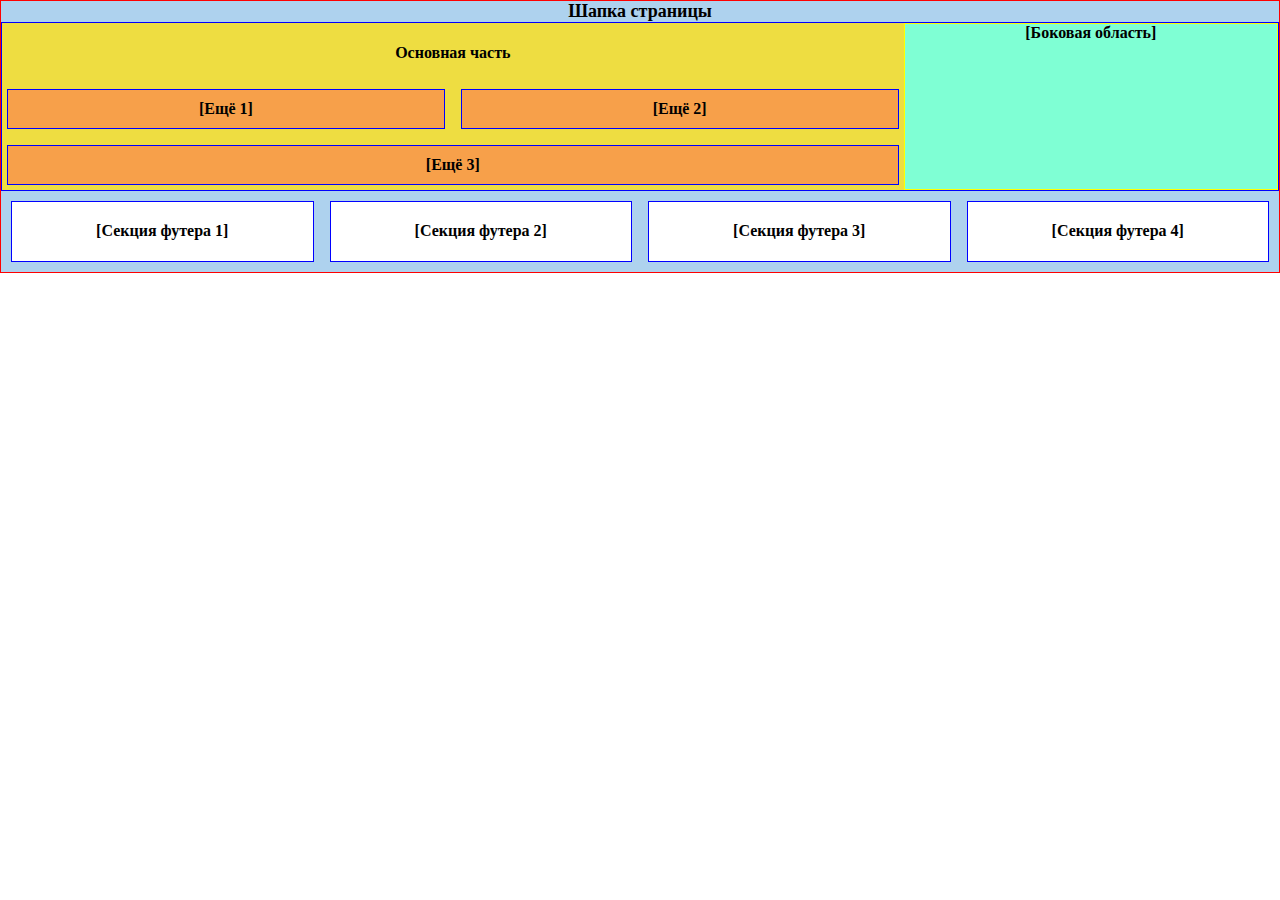
<file: Index.html>
<!DOCTYPE html>
<html lang="en">
<head>
    <meta charset="UTF-8">
    <meta http-equiv="X-UA-Compatible" content="IE=edge">
    <meta name="viewport" content="width=device-width, initial-scale=1.0">
    <link rel="stylesheet" href="style/normolize.css">
    <link rel="stylesheet" href="style/style.css">
    <title>Document</title>
</head>
<body>
<div class="container">
    <header class="header">Шапка страницы</header>
    <main class="main">
        <h4 class="h4">Основная часть</h4>
     <div class="section">
        <div class="none">[Ещё 1]</div>   
        <div class="none">[Ещё 2]</div> 
        <div class="none none_big">[Ещё 3]</div>
     </div>  
     <p class="side-part">[Боковая область]</p>
    </main> 
    <footer class="footer">
        <div class="bottom">[Секция футера 1]</div>
        <div class="bottom">[Секция футера 2]</div>
        <div class="bottom">[Секция футера 3]</div>
        <div class="bottom">[Секция футера 4]</div>
    </footer>
</div>
</body>
</html>
</file>
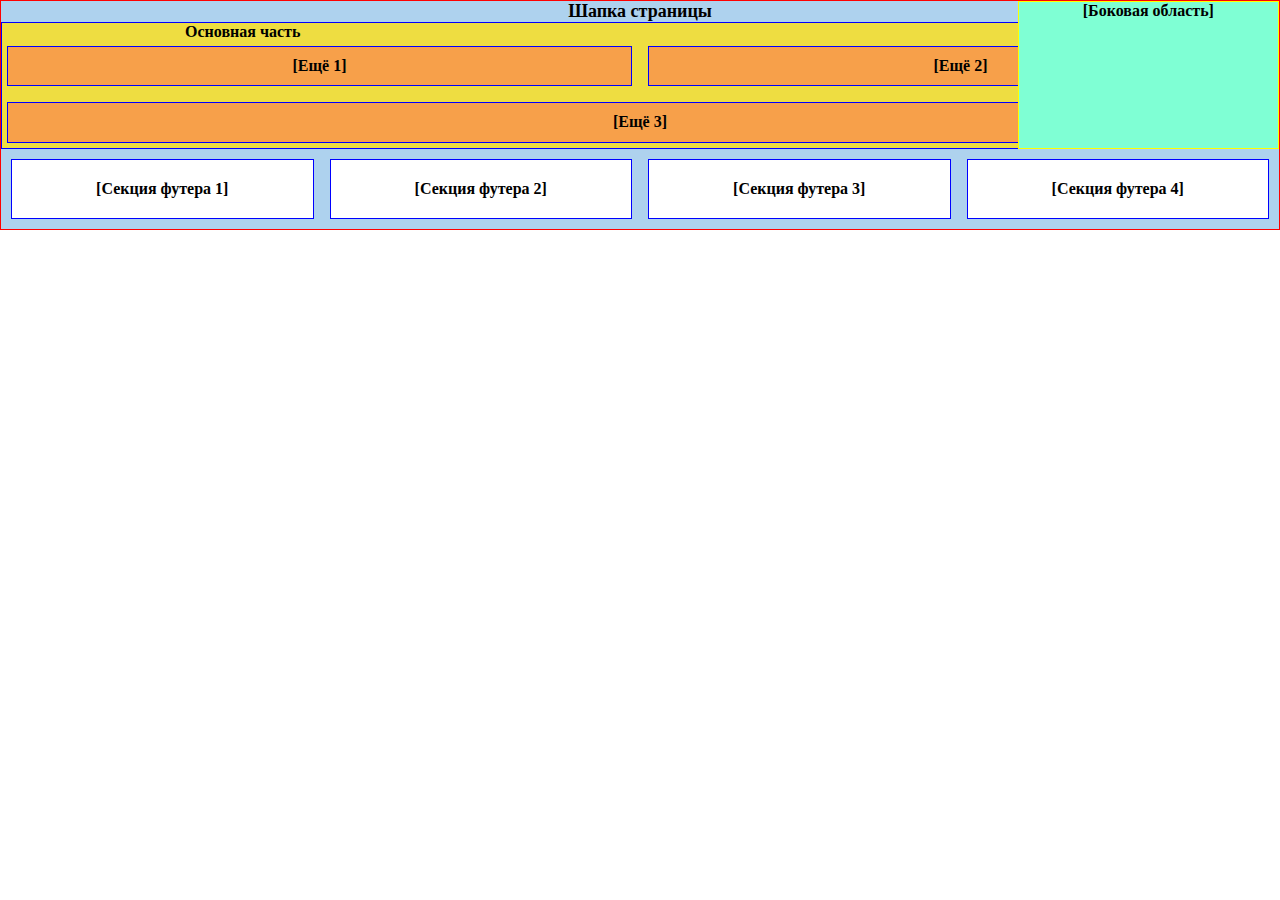
<file: Grid.html>
<!DOCTYPE html>
<html lang="en">
<head>
    <meta charset="UTF-8">
    <meta http-equiv="X-UA-Compatible" content="IE=edge">
    <meta name="viewport" content="width=device-width, initial-scale=1.0">
    <link rel="stylesheet" href="style/normolize.css">
    <link rel="stylesheet" href="style/style.css">
    <title>Document</title>
</head>
<body>
<div class="container">
    <header class="header">Шапка страницы</header>
    <article class="main">Основная часть
     <div class="section">
        <div class="none">[Ещё 1]</div>   
        <div class="none">[Ещё 2]</div> 
        <div class="none none_big">[Ещё 3]</div>
     </div>  
    </article> 
    <aside class="side-part">[Боковая область]</aside> 
    <footer class="footer">
        <div class="bottom">[Секция футера 1]</div>
        <div class="bottom">[Секция футера 2]</div>
        <div class="bottom">[Секция футера 3]</div>
        <div class="bottom">[Секция футера 4]</div>
    </footer>
</div>
</body>
</html>
</file>
<file: style/style.css>
*{
    box-sizing: border-box;
}
.container{
    display: grid;
    min-height: 50%;
    background-color:rgb(174, 210, 238);
    grid-template-areas:
    "h h h h" 
    "m m m s"
    "f f f f";
    border: 1px solid red;

}
.header{
    grid-area: h;
    min-height: 100%;
    text-align: center;
    font-size:large;
    font-weight: bolder;
}
.main{
    grid-area: m;
    grid-column:  1/5;
    grid-row: 2/3;
    display: grid;
    font-size:medium;
    font-weight: bold;
    width: 100%;
    min-height: 30%;
    text-align: center;
    background-color:rgb(238, 221, 65);
    border: 1px solid blue;
}
.h4{
    display: grid;
    text-align: center;
    grid-column: 1/4;
    grid-row: 1/2;
}
.section{
    grid-column:  1/4;
    display: grid;
    grid-template-columns: 1fr 1fr;
    gap: 1rem;
    margin: 5px;
   
}
.none{
    min-height:20%;
    text-align: center;
    padding: 10px;
    background-color:rgb(247, 160, 74);
    border: 1px solid blue; 
}
.none_big{
    grid-column: 1/3;
}

.side-part{
    grid-area: s;
    grid-column:  4/5;
    grid-row: 1/3;
    font-size:medium;
    font-weight: bold;
    text-align: center;
    background-color:aquamarine;
    border: 1px solid yellow;
    margin: 0;
    hyphens:manual;
    word-break: break-word;
}
.footer{
    grid-area: f;
    display: grid;
    font-size:medium;
    font-weight: bold;
    grid-template-columns: 1fr 1fr 1fr 1fr;
    gap: 1rem;
    margin: 10px;
}
.bottom{
    background-color:white;
    border: 1px solid blue; 
    text-align: center;
    padding: 20px;
    hyphens:manual;
    word-break: break-word;
}
</file>
<file: style/normolize.css>
/*! normalize.css v8.0.1 | MIT License | github.com/necolas/normalize.css */

/* Document
   ========================================================================== */

/**
 * 1. Correct the line height in all browsers.
 * 2. Prevent adjustments of font size after orientation changes in iOS.
 */

 html {
    line-height: 1.15; /* 1 */
    -webkit-text-size-adjust: 100%; /* 2 */
  }
  
  /* Sections
     ========================================================================== */
  
  /**
   * Remove the margin in all browsers.
   */
  
  body {
    margin: 0;
  }
  
  /**
   * Render the `main` element consistently in IE.
   */
  
  main {
    display: block;
  }
  
  /**
   * Correct the font size and margin on `h1` elements within `section` and
   * `article` contexts in Chrome, Firefox, and Safari.
   */
  
  h1 {
    font-size: 2em;
    margin: 0.67em 0;
  }
  
  /* Grouping content
     ========================================================================== */
  
  /**
   * 1. Add the correct box sizing in Firefox.
   * 2. Show the overflow in Edge and IE.
   */
  
  hr {
    box-sizing: content-box; /* 1 */
    height: 0; /* 1 */
    overflow: visible; /* 2 */
  }
  
  /**
   * 1. Correct the inheritance and scaling of font size in all browsers.
   * 2. Correct the odd `em` font sizing in all browsers.
   */
  
  pre {
    font-family: monospace, monospace; /* 1 */
    font-size: 1em; /* 2 */
  }
  
  /* Text-level semantics
     ========================================================================== */
  
  /**
   * Remove the gray background on active links in IE 10.
   */
  
  a {
    background-color: transparent;
  }
  
  /**
   * 1. Remove the bottom border in Chrome 57-
   * 2. Add the correct text decoration in Chrome, Edge, IE, Opera, and Safari.
   */
  
  abbr[title] {
    border-bottom: none; /* 1 */
    text-decoration: underline; /* 2 */
    text-decoration: underline dotted; /* 2 */
  }
  
  /**
   * Add the correct font weight in Chrome, Edge, and Safari.
   */
  
  b,
  strong {
    font-weight: bolder;
  }
  
  /**
   * 1. Correct the inheritance and scaling of font size in all browsers.
   * 2. Correct the odd `em` font sizing in all browsers.
   */
  
  code,
  kbd,
  samp {
    font-family: monospace, monospace; /* 1 */
    font-size: 1em; /* 2 */
  }
  
  /**
   * Add the correct font size in all browsers.
   */
  
  small {
    font-size: 80%;
  }
  
  /**
   * Prevent `sub` and `sup` elements from affecting the line height in
   * all browsers.
   */
  
  sub,
  sup {
    font-size: 75%;
    line-height: 0;
    position: relative;
    vertical-align: baseline;
  }
  
  sub {
    bottom: -0.25em;
  }
  
  sup {
    top: -0.5em;
  }
  
  /* Embedded content
     ========================================================================== */
  
  /**
   * Remove the border on images inside links in IE 10.
   */
  
  img {
    border-style: none;
  }
  
  /* Forms
     ========================================================================== */
  
  /**
   * 1. Change the font styles in all browsers.
   * 2. Remove the margin in Firefox and Safari.
   */
  
  button,
  input,
  optgroup,
  select,
  textarea {
    font-family: inherit; /* 1 */
    font-size: 100%; /* 1 */
    line-height: 1.15; /* 1 */
    margin: 0; /* 2 */
  }
  
  /**
   * Show the overflow in IE.
   * 1. Show the overflow in Edge.
   */
  
  button,
  input { /* 1 */
    overflow: visible;
  }
  
  /**
   * Remove the inheritance of text transform in Edge, Firefox, and IE.
   * 1. Remove the inheritance of text transform in Firefox.
   */
  
  button,
  select { /* 1 */
    text-transform: none;
  }
  
  /**
   * Correct the inability to style clickable types in iOS and Safari.
   */
  
  button,
  [type="button"],
  [type="reset"],
  [type="submit"] {
    -webkit-appearance: button;
  }
  
  /**
   * Remove the inner border and padding in Firefox.
   */
  
  button::-moz-focus-inner,
  [type="button"]::-moz-focus-inner,
  [type="reset"]::-moz-focus-inner,
  [type="submit"]::-moz-focus-inner {
    border-style: none;
    padding: 0;
  }
  
  /**
   * Restore the focus styles unset by the previous rule.
   */
  
  button:-moz-focusring,
  [type="button"]:-moz-focusring,
  [type="reset"]:-moz-focusring,
  [type="submit"]:-moz-focusring {
    outline: 1px dotted ButtonText;
  }
  
  /**
   * Correct the padding in Firefox.
   */
  
  fieldset {
    padding: 0.35em 0.75em 0.625em;
  }
  
  /**
   * 1. Correct the text wrapping in Edge and IE.
   * 2. Correct the color inheritance from `fieldset` elements in IE.
   * 3. Remove the padding so developers are not caught out when they zero out
   *    `fieldset` elements in all browsers.
   */
  
  legend {
    box-sizing: border-box; /* 1 */
    color: inherit; /* 2 */
    display: table; /* 1 */
    max-width: 100%; /* 1 */
    padding: 0; /* 3 */
    white-space: normal; /* 1 */
  }
  
  /**
   * Add the correct vertical alignment in Chrome, Firefox, and Opera.
   */
  
  progress {
    vertical-align: baseline;
  }
  
  /**
   * Remove the default vertical scrollbar in IE 10+.
   */
  
  textarea {
    overflow: auto;
  }
  
  /**
   * 1. Add the correct box sizing in IE 10.
   * 2. Remove the padding in IE 10.
   */
  
  [type="checkbox"],
  [type="radio"] {
    box-sizing: border-box; /* 1 */
    padding: 0; /* 2 */
  }
  
  /**
   * Correct the cursor style of increment and decrement buttons in Chrome.
   */
  
  [type="number"]::-webkit-inner-spin-button,
  [type="number"]::-webkit-outer-spin-button {
    height: auto;
  }
  
  /**
   * 1. Correct the odd appearance in Chrome and Safari.
   * 2. Correct the outline style in Safari.
   */
  
  [type="search"] {
    -webkit-appearance: textfield; /* 1 */
    outline-offset: -2px; /* 2 */
  }
  
  /**
   * Remove the inner padding in Chrome and Safari on macOS.
   */
  
  [type="search"]::-webkit-search-decoration {
    -webkit-appearance: none;
  }
  
  /**
   * 1. Correct the inability to style clickable types in iOS and Safari.
   * 2. Change font properties to `inherit` in Safari.
   */
  
  ::-webkit-file-upload-button {
    -webkit-appearance: button; /* 1 */
    font: inherit; /* 2 */
  }
  
  /* Interactive
     ========================================================================== */
  
  /*
   * Add the correct display in Edge, IE 10+, and Firefox.
   */
  
  details {
    display: block;
  }
  
  /*
   * Add the correct display in all browsers.
   */
  
  summary {
    display: list-item;
  }
  
  /* Misc
     ========================================================================== */
  
  /**
   * Add the correct display in IE 10+.
   */
  
  template {
    display: none;
  }
  
  /**
   * Add the correct display in IE 10.
   */
  
  [hidden] {
    display: none;
  }
</file>
